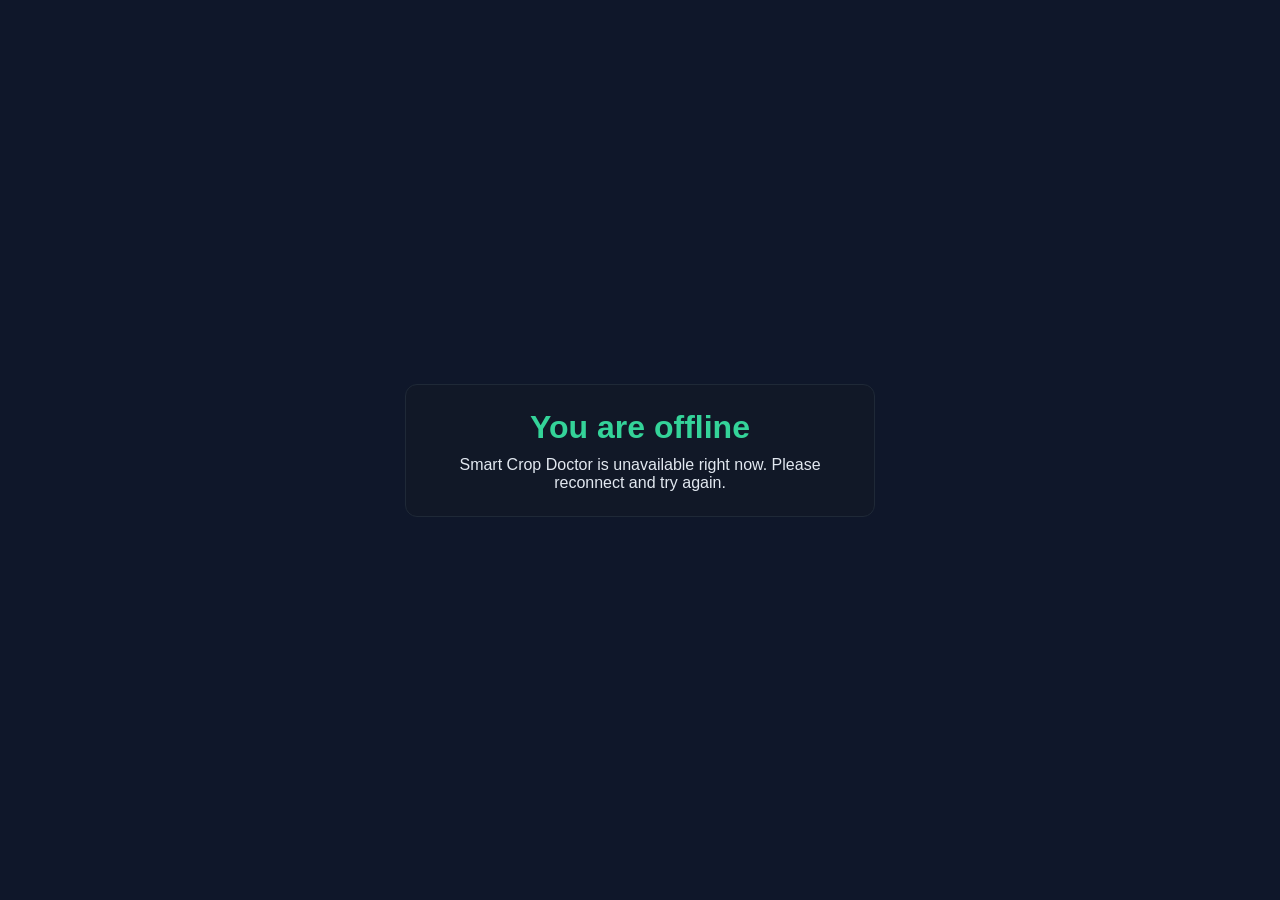
<file: offline.html>
<!DOCTYPE html>
<html lang="en">
  <head>
    <meta charset="UTF-8" />
    <meta name="viewport" content="width=device-width, initial-scale=1.0" />
    <title>Offline | Smart Crop Doctor</title>
    <style>
      body {
        margin: 0;
        min-height: 100vh;
        display: grid;
        place-items: center;
        font-family: Arial, sans-serif;
        background: #0f172a;
        color: #e2e8f0;
      }
      .card {
        text-align: center;
        background: #111827;
        border: 1px solid #1f2937;
        border-radius: 12px;
        padding: 24px;
        max-width: 420px;
      }
      h1 {
        margin: 0 0 10px;
        color: #34d399;
      }
      p {
        margin: 0;
      }
    </style>
  </head>
  <body>
    <div class="card">
      <h1>You are offline</h1>
      <p>Smart Crop Doctor is unavailable right now. Please reconnect and try again.</p>
    </div>
  </body>
</html>
</file>
